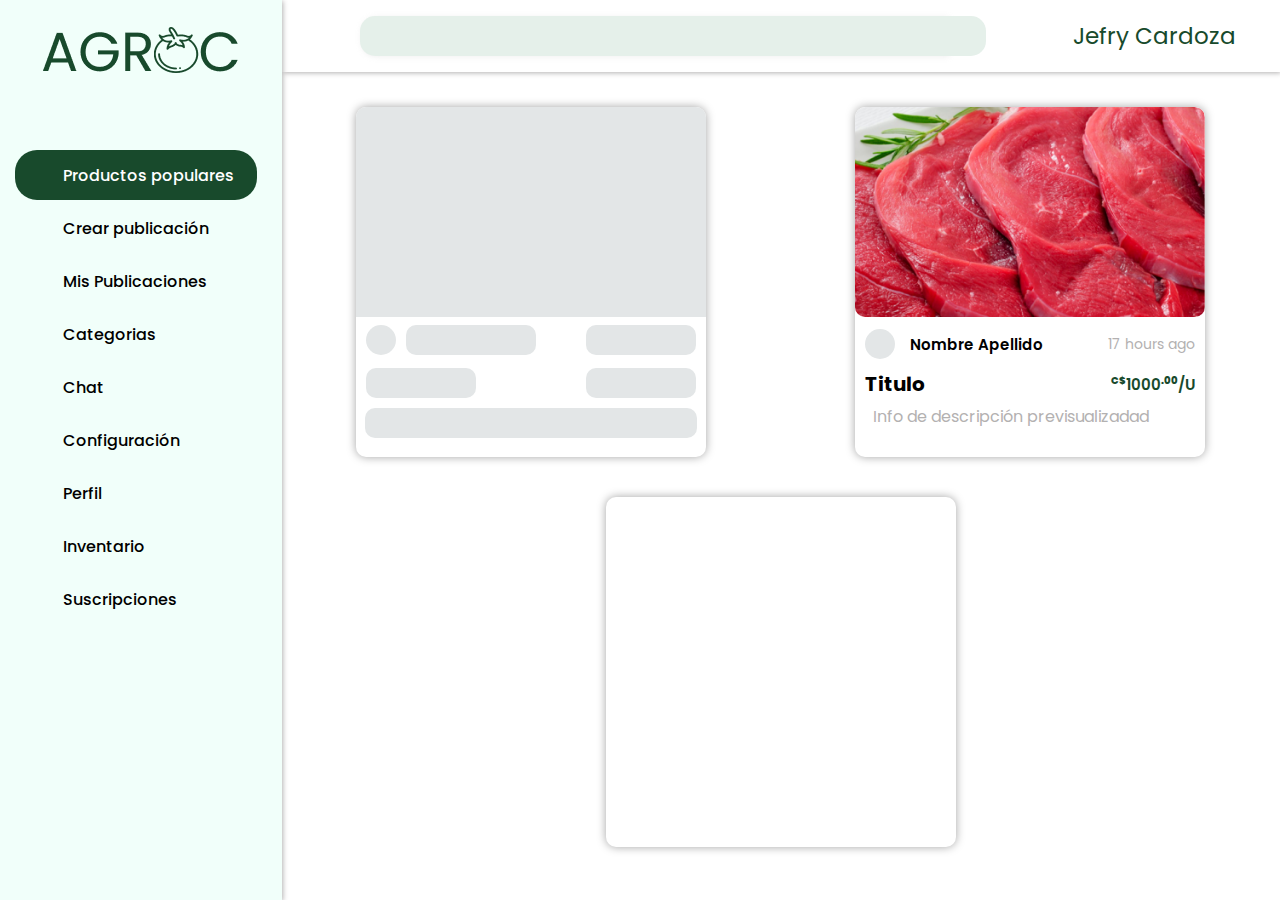
<file: index.html>
<!DOCTYPE html>
<html lang="en">

<head>
    <meta charset="UTF-8">
    <meta name="viewport" content="width=device-width, initial-scale=1.0">
    <title>AGROC || Home</title>

    <link rel='stylesheet' href='https://cdn-uicons.flaticon.com/uicons-regular-rounded/css/uicons-regular-rounded.css'>
    <link rel='stylesheet' href='https://cdn-uicons.flaticon.com/uicons-solid-rounded/css/uicons-solid-rounded.css'>
    <link rel='stylesheet' href='https://cdn-uicons.flaticon.com/uicons-bold-rounded/css/uicons-bold-rounded.css'>

    <link rel="stylesheet" href="public/css/styles.css">
</head>

<body>
    <input type="checkbox" id="swich">
    <div class="content-siderbar cont-sdr">
        <input type="checkbox" id="swich">
        <input type="checkbox" id="swich-2">
        
        <!-- menu -->

        <nav class="nav-cont nc-bgr">
            <div class="nav-cont-title nct-bgr">
                <img src="public/img/AGROC.png">
                <img src="public/img/tomate.png">
            </div>
            <ul class="nav-list nl-bgr">
                <li class="nav-list-item nli-bgr active">
                    <a class="nav-list-item-a nli-bgr-a" href="#">
                        <i class="fi fi-rr-star icon-list"></i>
                        <p>Productos populares</p>
                    </a>
                </li>
                <li class="nav-list-item nli-bgr">
                    <a class="nav-list-item-a nli-bgr-a" href="#">
                        <i class="fi fi-rr-add icon-list"></i>
                        <p>Crear publicación</p>
                    </a>
                </li>
                <li class="nav-list-item nli-bgr">
                    <a class="nav-list-item-a nli-bgr-a" href="#">
                        <i class="fi fi-rr-list-check icon-list"></i>
                        <p>Mis Publicaciones</p>
                    </a>
                </li>
                <li class="nav-list-item nli-bgr">
                    <a class="nav-list-item-a nli-bgr-a" href="#">
                        <i class="fi fi-rr-apps icon-list"></i>
                        <p>Categorias</p>
                    </a>
                </li>
                <li class="nav-list-item nli-bgr">
                    <a class="nav-list-item-a nli-bgr-a" href="#">
                        <i class="fi fi-rr-comments icon-list"></i>
                        <p>Chat</p>
                    </a>
                </li>
                <li class="nav-list-item nli-bgr">
                    <a class="nav-list-item-a nli-bgr-a" href="#">
                        <i class="fi fi-rr-settings icon-list"></i>
                        <p>Configuración</p>
                    </a>
                </li>
                <li class="nav-list-item nli-bgr">
                    <a class="nav-list-item-a nli-bgr-a" href="#">
                        <i class="fi fi-rr-user icon-list"></i>
                        <p>Perfil</p>
                    </a>
                </li>
                <li class="nav-list-item nli-bgr">
                    <a class="nav-list-item-a nli-bgr-a" href="#">
                        <i class="fi fi-rr-scale icon-list"></i>
                        <p>Inventario</p>
                    </a>
                </li>
                <li class="nav-list-item nli-bgr">
                    <a class="nav-list-item-a nli-bgr-a" href="#">
                        <i class="fi fi-rr-diamond icon-list"></i>
                        <p>Suscripciones</p>
                    </a>
                </li>

                <div id="active" class="act"></div>
            </ul>
        </nav>

        <div class="">

            <!-- navbar -->

            <header class="header-cont">
                <div class="hdr-cont">
                    <img src="public/img/tomate.png">
                </div>
                <div class="hdr-cont-1">
                    <label for="swich" class="hdr-cont-1-menu-bgr-1">
                        <i class="fi fi-br-menu-burger"></i>
                    </label>
                </div>
                <div class="hdr-cont-2">
                    <input type="search" class="hdr-cont-input">
                    <button class="hdr-cont-input-btn">
                        <i class="fi fi-rr-search"></i>
                    </button>
                </div>
                <div class="hdr-cont-3">
                    <div class="hdr-cont-3-users">
                        <i class="fi fi-rr-bell"></i>
                    </div>

                    <div class="hdr-cont-3-users">
                        <div class="dropdown" id="user-dropdown">
                            <i class="fi fi-rr-user"></i>
                            <span class="cont-user-name">Jefry Cardoza</span>
                            <i class="fi fi-br-caret-down"></i>
                            <div class="dropdown-content">
                                <a href="#"><i class="fi fi-rr-user"></i><span class="item-text"> Ver Perfil</span></a>
                                <a href="#"><i class="fi fi-rr-settings"></i><span class="item-text"> Ajustes</span></a>
                                <a href="#"><i class="fi fi-rr-exit"></i><span class="item-text"> Cerrar Sesión</span></a>
                            </div>
                        </div>
                    </div>                

                    <label for="swich-2" class="hdr-cont-1-menu-bgr-2 hdr-cont-3-users">
                        <i class="fi fi-br-menu-burger"></i>
                    </label>
                </div>
            </header>

            <!-- cards -->

            <div id="card-animated">
                <div class="card-area">
                    <div class="card">
                        <div class="img-skel skeleton"></div>
                            <div class="cont-card">
                                <div class="perfil-cont">
                                    <div class="perfil-skel skeleton"></div>
                                    <div class="p-skel skeleton"></div>
                                </div>
                            <div class="skel skeleton"></div>
                        </div>
                        <div class="cont-card">
                            <div class="skel skeleton"></div>
                            <div class="skel skeleton"></div>
                        </div>
                        <div class="nm-skel skeleton"></div> 
                    </div>

                    <div class="card">
                        <img src="public/img/foto.png" alt="">
                        <div class="cont-card">
                            <div class="perfil-cont">
                                <div class="perfil-card"></div>
                                <p class="name-card">Nombre Apellido</p>
                            </div>
                            <p class="time-card">17 hours ago</p>
                        </div>
                        <div class="cont-card">
                            <h2 class="tl-card">Titulo</h2>
                            <div class="cash-card">
                                <p><p class="cord">C$</p>
                                    1000
                                    <p class="cord">.00</p>/U</p>
                            </div>
                        </div>
                        <p class="info-card">Info de descripción previsualizadad</p>
                    </div>

                    <div class="card"></div>
                </div>
            </div>
        </div>
    </div>

    <script src="public/js/menu.js"></script>
</body>
</html>
</file>
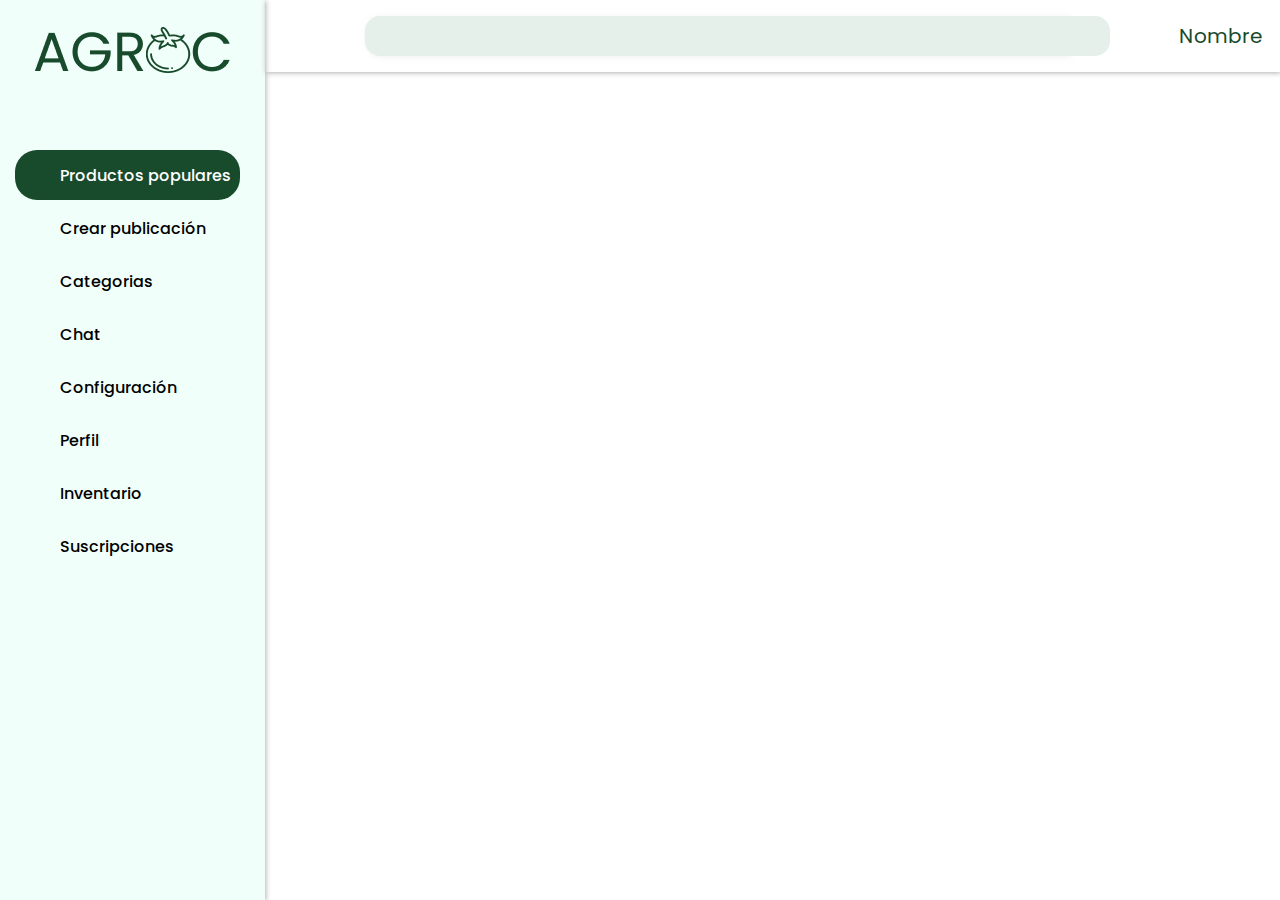
<file: menu.html>
<!DOCTYPE html>
<html lang="en">

<head>
    <meta charset="UTF-8">
    <meta name="viewport" content="width=device-width, initial-scale=1.0">
    <title>AGROC || Home</title>

    <link rel='stylesheet' href='https://cdn-uicons.flaticon.com/uicons-regular-rounded/css/uicons-regular-rounded.css'>
    <link rel='stylesheet' href='https://cdn-uicons.flaticon.com/uicons-solid-rounded/css/uicons-solid-rounded.css'>
    <link rel='stylesheet' href='https://cdn-uicons.flaticon.com/uicons-bold-rounded/css/uicons-bold-rounded.css'>
    
    <link rel="stylesheet" href="/css/menu.css">
</head>

<body>
    <div class="content-siderbar">
        <input type="checkbox" id="swich">
        <input type="checkbox" id="swich-2">
        <nav class="nav-cont nc-bgr">
            <div class="nav-cont-title nct-bgr">
                <img src="/img/AGROC.png">
                <img src="/img/tomate.png">
            </div>
            <ul class="nav-list nl-bgr">
                <li class="nav-list-item nli-bgr active">
                    <!-- <div id="active" class="act"></div> -->
                    <a class="nav-list-item-a nli-bgr-a" href="#">
                        <i class="fi fi-rr-star icon-list"></i>
                        <p>Productos populares</p>
                    </a>
                </li>
                <li class="nav-list-item nli-bgr">
                    <a class="nav-list-item-a nli-bgr-a" href="#">
                        <i class="fi fi-rr-add icon-list"></i>
                        <p>Crear publicación</p>
                    </a>
                </li>
                <li class="nav-list-item nli-bgr">
                    <a class="nav-list-item-a nli-bgr-a" href="#">
                        <i class="fi fi-rr-apps icon-list"></i>
                        <p>Categorias</p>
                    </a>
                </li>
                <li class="nav-list-item nli-bgr">
                    <a class="nav-list-item-a nli-bgr-a" href="#">
                        <i class="fi fi-rr-comments icon-list"></i>
                        <p>Chat</p>
                    </a>
                </li>
                <li class="nav-list-item nli-bgr">
                    <a class="nav-list-item-a nli-bgr-a" href="#">
                        <i class="fi fi-rr-settings icon-list"></i>
                        <p>Configuración</p>
                    </a>
                </li>
                <li class="nav-list-item nli-bgr">
                    <a class="nav-list-item-a nli-bgr-a" href="#">
                        <i class="fi fi-rr-user icon-list"></i>
                        <p>Perfil</p>
                    </a>
                </li>
                <li class="nav-list-item nli-bgr">
                    <a class="nav-list-item-a nli-bgr-a" href="#">
                        <i class="fi fi-rr-scale icon-list"></i>
                        <p>Inventario</p>
                    </a>
                </li>
                <li class="nav-list-item nli-bgr">
                    <a class="nav-list-item-a nli-bgr-a" href="#">
                        <i class="fi fi-rr-diamond icon-list"></i>
                        <p>Suscripciones</p>
                    </a>
                </li>
            </ul>
        </nav>

        <header class="header-cont">
            <div class="hdr-cont">
                <img src="/img/tomate.png">
            </div>
            <div class="hdr-cont-1">
                <label for="swich" class="hdr-cont-1-menu-bgr-1">
                    <i class="fi fi-br-menu-burger"></i>
                </label>
            </div>
            <div class="hdr-cont-2">
                <input type="search" class="hdr-cont-input">
                <button class="hdr-cont-input-btn">
                    <i class="fi fi-rr-search"></i>
                </button>
            </div>
            <div class="hdr-cont-3">
                <label class="hdr-cont-3-users">
                    <i class="fi fi-rr-bell"></i>
                </label>
                <label class="hdr-cont-3-users">
                    <i class="fi fi-rr-user"></i>
                </label>
                <label class="hdr-cont-3-users">
                    <p>Nombre</p>
                </label>
                <label for="swich-2" class="hdr-cont-1-menu-bgr-2 hdr-cont-3-users">
                    <i class="fi fi-br-menu-burger"></i>
                </label>
            </div>
        </header>
    </div>

    <script src="/js/menu.js"></script>
</body>

</html>
</file>
<file: public/css/styles.css>
@import url('https://fonts.googleapis.com/css2?family=Poppins:wght@100;200;300;400;500;600;700;800;900&display=swap');

:root {
    --platino: #374957;
    --prin: #184A2C;
    --chat-2: #30553F;
    --chat-1: #008069;
    --secu: #76B536;

    --extra: #E5F0EA;
    --siderbar-n: #BECCC5;
    --siderbar: #F1FFFA;


    --denisse: #fff;
    --sam: #e3e6e7;
    --david: #b3b1b1;
    --jairo: #d9d9d964;
    --bielka-xD: #000;

    /* Bellacos los colores xD att:Kevin */
    /*que pedo con el nombre de estos colores? v:*/
}

* {
    margin: 0;
    box-sizing: border-box;
    font-family: 'Poppins';
}

.content-siderbar{
    display: grid;
    grid-template-columns: 18% 82%;
    grid-template-rows: 50%;
}

/* menu */

.nav-cont {
    background-color: var(--siderbar);
    min-width: 265px;
    height: 100vh;
    box-shadow: 1px 1px 5px var(--david);
    transition: all 0.2s;
    z-index: 10;
    /* position: fixed; */
}

.nav-cont-title {
    height: 100px;
    width: 100%;
    display: flex;
    justify-content: center;
    align-items: center;
}

.nav-cont-title img:nth-last-child(1) {
    opacity: 0;
    visibility: hidden;
    position: absolute;
    transition: all .2s;
}

.nav-cont-title img:nth-last-child(2) {
    opacity: 1;
    visibility: visible;
    transition: all .2s;
}

.nav-list {
    position: relative;
    list-style: none;
    margin-top: 50px;
}

.nav-list-item {
    display: flex;
    align-items: center;
    height: 50px;
    margin: 3px 0;
    width: 100%;
    margin-left: -25px;
    z-index: 10;
}

.nav-list-item-a {
    font-size: 16px;
    font-weight: 500;
    height: 50px;
    display: flex;
    align-items: center;
    justify-content: center;
    width: 100%;
    text-decoration: none;
    color: var(--bielka-xD);
}

.nav-list-item-a i {
    height: 100%;
    width: 20%;
    display: flex;
    align-items: center;
    z-index: 10;
}

.nav-list-item-a p {
    height: 100%;
    width: 80%;
    display: flex;
    align-items: center;
    z-index: 10;
}

.nav-list-item.active a,
.nav-list-item.active i {
    color: #fff;
}

#active {
    background-color: var(--prin);
    color: var(--denisse);
    border-radius: 22px;
    height: 50px;
    position: absolute;
    left: 15px;
    transition: top .2s linear;
    z-index: 1;
    /*opacity: 0.5;*/
    /*por si acaso dejar este valor comentado*/
}

.active {
    background-color: var(--prin);
    color: var(--denisse);
    border-radius: 22px;
    height: 50px;
    min-width: 225px;
    transition: all .2s;
}

.active a {
    color: var(--denisse);
}

.nav-list-item-a:hover {
    background-color: var(--jairo);
    color: var(--bielka-xD);
    border-radius: 22px;
    width: 230px;
    transition: all .3s;
}

.nav-list-item-a .active:hover {
    background-color: var(--denisse) !important;
    color: var(--denisse);
}

.icon-list {
    display: flex;
    align-items: center;
    justify-content: center;
    width: 20%;
    font-size: 24px;
}

/* menu fin */

/* Buscador */

.header-cont {
    height: 8vh;
    width: 100%;
    display: flex;
    align-items: center;
    box-shadow: 1px 1px 5px var(--david);
}

.hdr-cont {
    display: none;
}

.hdr-cont-1 {
    width: 8%;
    display: flex;
    justify-content: center;
}

/* menu burger */

#swich {
    display: none;
}

#swich-2 {
    display: none;
}

#swich:checked~.cont-sdr{
    display: grid;
    grid-template-columns: 4% 96%;
}

#swich:checked~ .cont-sdr .nc-bgr {
    min-width: 60px;
    transition: all .3s;
}

#swich:checked~ .cont-sdr .nc-bgr .nav-cont-title img:nth-last-child(1) {
    opacity: 1;
    visibility: visible;
    transition: all .2s;
}

#swich:checked~ .cont-sdr .nc-bgr .nav-cont-title img:nth-last-child(2) {
    opacity: 0;
    visibility: hidden;
    position: absolute;
    transition: all .2s;
}

#swich:checked~ .cont-sdr .nc-bgr .nl-bgr .nli-bgr {
    width: 50px;
    margin-left: -35px;
}

#swich:checked~ .cont-sdr .active .nli-bgr-a {
    max-width: 50px;
}

#swich:checked~ .cont-sdr .nc-bgr .nl-bgr .active {
    background-color: var(--prin) !important;
    min-width: 50px;
    left: 5px;
    border-radius: 50%;
}

#swich:checked~ .cont-sdr .nc-bgr .nl-bgr .nav-list-item .nli-bgr-a p {
    display: none;
}

#swich:checked~ .cont-sdr .nc-bgr .nl-bgr .nli-bgr:hover {
    border-radius: 50%;
}

/* menu burger fin */

.hdr-cont-1-menu-bgr-1 {
    display: flex;
    align-items: center;
}

.hdr-cont-1-menu-bgr-1 i {
    font-size: 24px;
    margin-top: 10px;
    cursor: pointer;
}

.hdr-cont-1-menu-bgr-2 {
    display: none;
}

.hdr-cont-2 {
    width: 67%;
    display: flex;
    justify-content: center;
}

.hdr-cont-input {
    width: 100%;
    height: 40px;
    padding: 2px 10px;
    border: none;
    border-right: none;
    border-radius: 15px 0 0 15px;
    box-shadow: 1px 1px 5px var(--jairo);
    background-color: var(--extra);
}

.hdr-cont-input:focus {
    outline: none;
}

.hdr-cont-input-btn {
    background-color: transparent;
    width: 40px;
    font-size: 16px;
    border-radius: 0 15px 15px 0;
    border: none;
    border-left: none;
    display: flex;
    cursor: pointer;
    transition: all .5s;
    background-color: var(--extra);
}

.hdr-cont-input-btn:hover {
    background-color: var(--siderbar-n);
}

.hdr-cont-input-btn:focus {
    background-color: var(--david);
}

.hdr-cont-input-btn i {
    margin: auto 5px;
}

.hdr-cont-3 {
    width: 23%;
    display: flex;
    justify-content: space-evenly;
}

.hdr-cont-3-users i {
    font-size: 23px;
    cursor: pointer;
    color: var(--prin);
}

.hdr-cont-3-users {
    font-size: 23px;
    font-weight: 400;
    color: var(--prin);
    cursor: pointer;
}

/* Fin buscador */


/* menu desplegable inicio */
.dropdown {
    position: relative;
    display: inline-block;
    cursor: pointer;
}

.dropdown-content {
    position: absolute;
    background-color: white;
    box-shadow: 0px 8px 16px 0px rgba(0, 0, 0, 0.2);
    z-index: 1;
    max-height: 0;
    overflow: hidden;
    transition: max-height 0.3s ease-in-out;
}

.dropdown-content.open {
    max-height: 300px;
}

.dropdown-content a {
    color: black;
    padding: 12px 16px;
    text-decoration: none;
    display: block;
}

.dropdown-content a:hover {
    background-color: #f1f1f1;
}


/* menu desplegable fin */

/* Cards */

.card-area{
    display: flex;
    justify-content: space-around;
    flex-wrap: wrap;
    margin-top: 15px;
}

.card{
    min-width: 350px;
    height: 350px;
    background-color: var(--denisse);
    border-radius: 10px;
    box-shadow: 0 0 10px #0000005c;
    overflow: hidden;
    margin: 20px;
}

.card img{
    width: 100%;
    height: 60%;
    object-fit: cover;
    border-radius: 10px;
}

.cont-card{
    display: flex;
    justify-content: space-between;
    align-items: center;
    padding: 5px 10px;
}

.perfil-cont{
    display: flex;
    align-items: center;
}

.perfil-card{
    background-color: var(--sam);
    width: 30px;
    height: 30px;
    border-radius: 50%;
}

.name-card{
    display: flex;
    align-items: center;
    height: 30px;
    width: 150px;
    margin-left: 15px;
    font-size: 15px;
    font-weight: 600;
}

.time-card{
    color: var(--david);
    font-size: 14px;
}

.tl-card{
    font-size: 20px;
}

.cash-card{
    display: flex;
    color: var(--prin  );
    font-size: 15px;
    font-weight: 600;
}

.cord {
    font-size: 10px;
    font-weight: 800;
}

.info-card{
    color: var(--david);
    width: 90%;
    margin: 0 auto;
}

/* Carga de cards */

.skeleton{
    background-color: var(--sam);
    background-image: linear-gradient(
        90deg,
        rgba(225, 225, 225, 0),
        rgba(225, 225, 225, 0.7),
        rgba(225, 225, 225, 0)
    );
    background-size: 40px 100%;
    background-repeat: no-repeat;
    background-position: left -40px top 0;
    animation: shine 1s ease-in-out infinite;
}

.skel{
    width: 110px;
    height: 30px;
    border-radius: 10px;
}

.perfil-skel{
    width: 30px;
    height: 30px;
    border-radius: 50%;
}

.nm-skel{
    width: 95%;
    height: 30px;
    border-radius: 10px;
    margin: 5px auto;
}

.p-skel{
    width: 130px;
    height: 30px;
    border-radius: 10px;
    margin: 3px 10px;
}

.img-skel{
    width: 100%;
    height: 60%;
}

@-webkit-keyframes shine{
    to{
        background-position: right -40px top 0;
    }
}

@keyframes shine{
    to{
        background-position: right -40px top 0;
    }
}

/* fin carga */

/* fin cards */


/* media queries */

/* Ajustes para pantallas entre 1100px y 1200px */
@media screen and (max-width: 1290px) and (min-width: 1100px) {
    .content-siderbar{
        display: grid;
        grid-template-columns: 22% 78%;
        grid-template-rows: 50%;
    }
    
    .hdr-cont-3 {
        width: 30%;
        display: flex;
        justify-content: space-evenly;
    }

    .hdr-cont-2 {
        width: 64%;
        display: flex;
        justify-content: center;
    }

}


@media screen and (max-width:1100px) {
    .content-siderbar{
        display: grid;
        grid-template-columns: 100%;
        grid-template-rows: 50%;
    }
    
    nav {
        position: absolute;
        margin-left: -1000px;
    }

    .hdr-cont-1 {
        display: none;
    }

    .hdr-cont-1-menu-bgr-2 {
        display: flex;
        align-items: center;
    }

    .hdr-cont-3 {
        margin-top: 5px;
    }

    .hdr-cont-3-users i {
        font-size: 30px;
    }

    #swich-2:checked~nav {
        margin-left: 0;
    }

    .hdr-cont {
        width: 10%;
        display: flex;
        align-items: center;
        justify-content: center;
    }

    .hdr-cont-3 {
        width: 30%;
        align-items: center;
    }

    .hdr-cont-3-users {
        font-size: 20px;
        font-weight: 400;
    }

    .hdr-cont-3-users .cont-user-name {
        display: none;
    }

    .item-text {
        display: none;
    }
}

/* Ajustes para pantallas entre 768px y 870px */
@media screen and (max-width: 870px) and (min-width: 769px) {
    nav {
        position: absolute;
        margin-left: -1000;
        /* Cambio el margen a 0 para ajustar */
    }

    .hdr-cont-input,
    .hdr-cont-input-btn {
        display: none;
    }

    .hdr-cont-2 {
        width: 80%;
    }
}

@media screen and (max-width: 768px) {
    nav {
        position: absolute;
        margin-left: -1000px;
    }

    .hdr-cont-1 {
        display: none;
    }

    .hdr-cont-3 {
        margin-top: 5px;
    }

    .hdr-cont-3-users i {
        font-size: 30px;
    }

    #swich-2:checked~nav {
        margin-left: 0;
    }

    .hdr-cont {
        width: 25%;
        display: flex;
        align-items: center;
        justify-content: center;
    }

    .hdr-cont-3 {
        width: 35%;
        align-items: center;
    }

    .hdr-cont-3-users {
        font-size: 18px;
        font-weight: 400;
    }

    .hdr-cont-3-users .cont-user-name {
        display: none;
    }

    .hdr-cont-input,
    .hdr-cont-input-btn {
        display: none;
    }
}

@media screen and (max-width: 500px) {
    nav {
        position: absolute;
        margin-left: -1000px;
    }

    .hdr-cont-1 {
        display: none;
    }

    .hdr-cont-3 {
        margin-top: 5px;
    }

    .hdr-cont-3-users i {
        font-size: 30px;
    }

    #swich-2:checked~nav {
        margin-left: 0;
    }

    .hdr-cont {
        width: 20%;
        display: flex;
        align-items: center;
        justify-content: center;
    }

    .hdr-cont-2 {
        width: 45%;
    }

    .hdr-cont-3 {
        width: 45%;
        align-items: center;
    }

    .hdr-cont-3-users {
        font-size: 18px;
        font-weight: 400;
    }

    .hdr-cont-3-users .cont-user-name {
        display: none;
    }

    .hdr-cont-input,
    .hdr-cont-input-btn {
        display: none;
    }
}

/* media queries fin */
</file>
<file: css/menu.css>
@import url('https://fonts.googleapis.com/css2?family=Poppins:wght@100;200;300;400;500;600;700;800;900&display=swap');
@import url(/css/color-pads.css) all;

*{
    margin: 0;
    box-sizing: border-box;
    font-family: 'Poppins';
}

.content-siderbar{
    display: flex;    
}

/* menu */

.nav-cont{
    background-color: var(--siderbar);
    min-width: 265px;
    height: 100vh;
    box-shadow: 1px 1px 5px var(--david);
    transition: all 0.2s;
}

.nav-cont-title{
    height: 100px;
    width: 100%;
    display: flex;
    justify-content: center;
    align-items: center;    
}

.nav-cont-title img:nth-last-child(1){
    opacity: 0;
    visibility: hidden;
    position: absolute;
    transition: all .2s;
}

.nav-cont-title img:nth-last-child(2){
    opacity: 1;
    visibility: visible;
    transition: all .2s;
}

.nav-list{
    position: relative;
    list-style: none;
    margin-top: 50px;
}

.nav-list-item{
    display: flex;
    align-items: center;
    height: 50px;
    margin: 3px 0;
    width: 100%;  
    margin-left: -25px;
}

.nav-list-item-a{
    font-size: 16px;
    font-weight: 500;
    height: 50px;
    display: flex;
    align-items: center;
    justify-content: center;
    width: 100%;
    text-decoration: none;
    color: var(--nigga);
}

.nav-list-item-a i{
    height: 100%;
    width: 20%;
    display: flex;
    align-items: center;
}

.nav-list-item-a p{
    height: 100%;
    width: 80%;
    display: flex;
    align-items: center;
}

#active{
    background-color: var(--prin);
    color: var(--werita);
    border-radius: 22px;
    height: 50px;
    min-width: 225px;
    position: absolute;
    left: 15px;
    transition: all .2s;
    /*opacity: 0.5;*/
    /*por si acaso dejar este valor comentado*/
}

.active{
    background-color: var(--prin);
    color: var(--werita);
    border-radius: 22px;
    height: 50px;
    min-width: 225px;
    transition: all .2s;
}

.active a{
    color: var(--werita);
}

.nav-list-item-a{

}

.nav-list-item-a:hover{
    background-color: var(--jairo);
    color: var(--nigga);
    border-radius: 22px;
    width: 230px;
    transition: all .3s;
}

.nav-list-item-a .active:hover{
    background-color: var(--werita) !important;
    color: var(--werita);
}

.icon-list{
    display: flex;
    align-items: center;
    justify-content: center;
    width: 20%;
    font-size: 24px;
}

/* menu fin */

/* Buscador */

.header-cont{
    height: 8vh;
    width: 100%;
    display: flex;
    align-items: center;
    box-shadow: 1px 1px 5px var(--david);
}

.hdr-cont{
    display: none;
}

.hdr-cont-1{
    width: 8%;
    display: flex;
    justify-content: center;
}

    /* menu burger */

#swich{
    display: none;
}

#swich-2{
    display: none;
}

#swich:checked ~ .nc-bgr{
    min-width: 60px;
    transition: all .3s;
}

#swich:checked ~ .nc-bgr .nav-cont-title img:nth-last-child(1){
    opacity: 1;
    visibility: visible;
    transition: all .2s;
}

#swich:checked ~ .nc-bgr .nav-cont-title img:nth-last-child(2){
    opacity: 0;
    visibility: hidden;
    position: absolute;
    transition: all .2s;
}

#swich:checked ~ .nc-bgr .nl-bgr .nli-bgr{
    width: 50px;
    margin-left: -35px;
}

/* #swich:checked ~ .active .nli-bgr-a {
    max-width: 50px;
} */

#swich:checked ~ .nc-bgr .nl-bgr .active{
    background-color: var(--prin) !important;
    min-width: 50px;
    left: 5px;
    border-radius: 50%;
}

#swich:checked ~ .nc-bgr .nl-bgr .nav-list-item .nli-bgr-a p{
    display: none;
}

#swich:checked ~ .nc-bgr .nl-bgr .nli-bgr:hover{
    border-radius: 50%;
}

    /* menu burger fin */

.hdr-cont-1-menu-bgr-1{
    display: flex;
    align-items: center;
}

.hdr-cont-1-menu-bgr-1 i{
    font-size: 24px;
    margin-top: 10px;
    cursor: pointer;
}

.hdr-cont-1-menu-bgr-2{
    display: none;
}

.hdr-cont-2{
    width: 78%;
    display: flex;
    justify-content: center;
}

.hdr-cont-input{
    width: 90%;
    height: 40px;
    padding: 2px 10px;
    border: none;
    border-right: none;
    border-radius: 15px 0 0 15px;
    box-shadow: 1px 1px 5px var(--jairo);
    background-color: var(--extra);
}

.hdr-cont-input:focus{
    outline: none;
}

.hdr-cont-input-btn{
    background-color: transparent;
    width: 40px;
    font-size: 16px;
    border-radius: 0 15px 15px 0;
    border: none;
    border-left: none;
    display: flex;
    cursor: pointer;
    transition: all .5s;
    background-color: var(--extra);
}

.hdr-cont-input-btn:hover{
    background-color: var(--siderbar-n);
}

.hdr-cont-input-btn:focus{
    background-color: var(--david);
}

.hdr-cont-input-btn i{
    margin: auto 5px;
}

.hdr-cont-3{
    width: 15%;
    display: flex;
    justify-content: space-evenly;
}

.hdr-cont-3-users i{
    font-size: 20px;
    cursor: pointer;
    color: var(--prin);
}

.hdr-cont-3-users{
    font-size: 20px;
    font-weight: 400;
    color: var(--prin);
    cursor: pointer;
}

/* Fin buscador */

/* media queries */


@media screen and (max-width:1100px) {
    nav{
        position: absolute;
        margin-left: -1000px;
    }

    .hdr-cont-1{
        display: none;
    }

    .hdr-cont-1-menu-bgr-2{
        display: flex;
        align-items: center;
    }

    .hdr-cont-3{
        margin-top: 5px;
    }

    .hdr-cont-3-users i{
        font-size: 30px;
    }

    #swich-2:checked ~ nav{
        margin-left: 0;
    }

    .hdr-cont{
        width: 10%;
        display: flex;
        align-items: center;
        justify-content: center;
    }

    .hdr-cont-3{
        width: 20%;
        align-items: center;
    }

    .hdr-cont-3-users{
        font-size: 20px;
        font-weight: 400;
    }

    .hdr-cont-3 label:nth-child(3){
        display: none;
    }
}

@media screen and (max-width:870px) {
    .hdr-cont-input{
        display: none;
    }

    .hdr-cont-input-btn{
        display: none;
    }
}

@media screen and (max-width:768px) {
    
    
    .hdr-cont-2{
        width: 60%;
    }
}


/* media queries fin */
</file>
